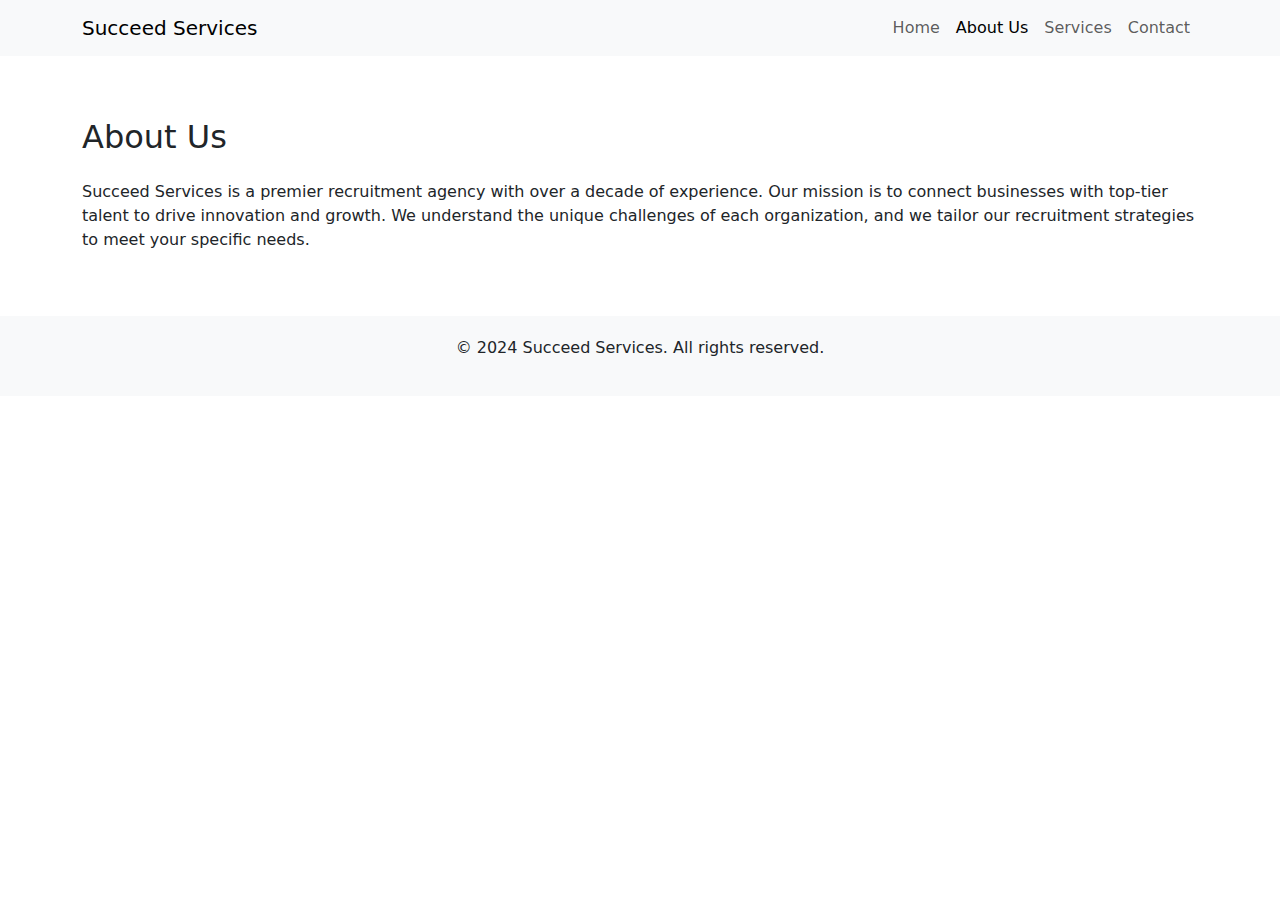
<file: about.html>
<!DOCTYPE html>
<html lang="en">
<head>
    <meta charset="UTF-8">
    <meta name="viewport" content="width=device-width, initial-scale=1.0">
    <title>About Us | Succeed Services</title>
    <!-- Bootstrap CSS -->
    <link href="https://cdn.jsdelivr.net/npm/bootstrap@5.3.3/dist/css/bootstrap.min.css" rel="stylesheet">
    <!-- Optional Custom Styles -->
    <style>
        body {
            padding-top: 70px;
        }
        footer {
            background-color: #f8f9fa;
            padding: 20px 0;
        }
    </style>
</head>
<body>

<!-- Navbar -->
<nav class="navbar navbar-expand-lg navbar-light bg-light fixed-top">
    <div class="container">
        <a class="navbar-brand" href="#">Succeed Services</a>
        <button class="navbar-toggler" type="button" data-bs-toggle="collapse" data-bs-target="#navbarNav" 
                aria-controls="navbarNav" aria-expanded="false" aria-label="Toggle navigation">
            <span class="navbar-toggler-icon"></span>
        </button>
        <div class="collapse navbar-collapse" id="navbarNav">
            <ul class="navbar-nav ms-auto">
                <li class="nav-item"><a class="nav-link" href="index.html">Home</a></li>
                <li class="nav-item"><a class="nav-link active" href="about.html">About Us</a></li>
                <li class="nav-item"><a class="nav-link" href="services.html">Services</a></li>
                <li class="nav-item"><a class="nav-link" href="contact.html">Contact</a></li>
            </ul>
        </div>
    </div>
</nav>

<!-- About Section -->
<section class="py-5">
    <div class="container">
        <h2 class="mb-4">About Us</h2>
        <p>
            Succeed Services is a premier recruitment agency with over a decade of experience.
            Our mission is to connect businesses with top-tier talent to drive innovation and growth.
            We understand the unique challenges of each organization, and we tailor our recruitment
            strategies to meet your specific needs.
        </p>
    </div>
</section>

<!-- Footer -->
<footer class="text-center">
    <div class="container">
        <p>&copy; 2024 Succeed Services. All rights reserved.</p>
    </div>
</footer>

<!-- Bootstrap JS (for responsive menu toggle) -->
<script src="https://cdn.jsdelivr.net/npm/bootstrap@5.3.3/dist/js/bootstrap.bundle.min.js"></script>
</body>
</html>
</file>
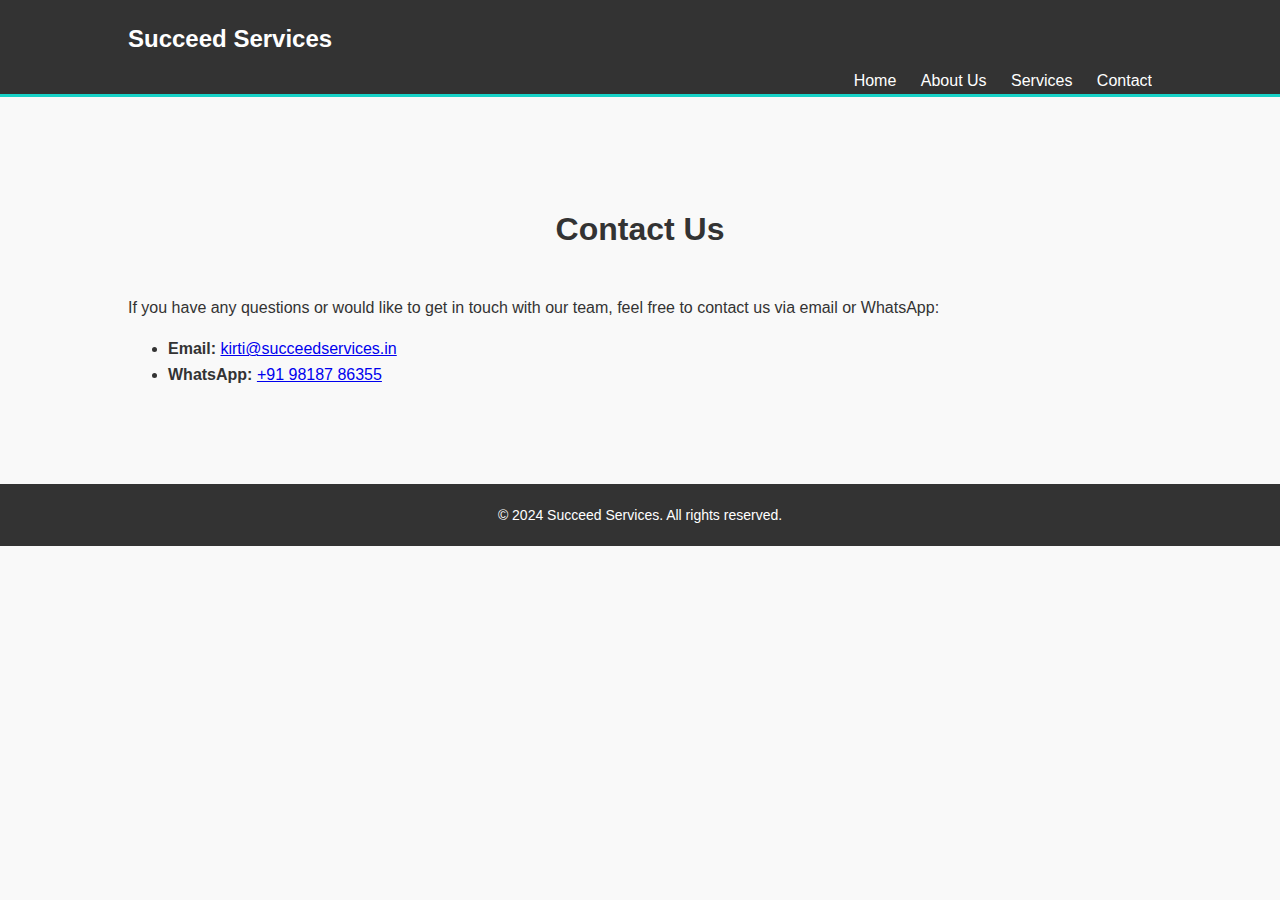
<file: contact.html>
<!DOCTYPE html>
<html lang="en">
<head>
    <meta charset="UTF-8">
    <meta name="viewport" content="width=device-width, initial-scale=1.0">
    <title>Contact Us | Succeed Services</title>
    <link rel="stylesheet" href="style.css">
</head>
<body>
    <header>
        <div class="container">
            <h1>Succeed Services</h1>
            <nav>
                <ul>
                    <li><a href="index.html">Home</a></li>
                    <li><a href="about.html">About Us</a></li>
                    <li><a href="services.html">Services</a></li>
                    <li><a href="contact.html">Contact</a></li>
                </ul>
            </nav>
        </div>
    </header>

    <section id="contact" class="section">
        <div class="container">
            <h2>Contact Us</h2>
            <p>If you have any questions or would like to get in touch with our team, feel free to contact us via email or WhatsApp:</p>
            <ul>
                <li><strong>Email:</strong> <a href="mailto:kirti@succeedservices.in">kirti@succeedservices.in</a></li>
                <li><strong>WhatsApp:</strong> <a href="https://wa.me/919818786355" target="_blank">+91 98187 86355</a></li>
            </ul>
        </div>
    </section>

    <footer>
        <div class="container">
            <p>&copy; 2024 Succeed Services. All rights reserved.</p>
        </div>
    </footer>
</body>
</html>
</file>
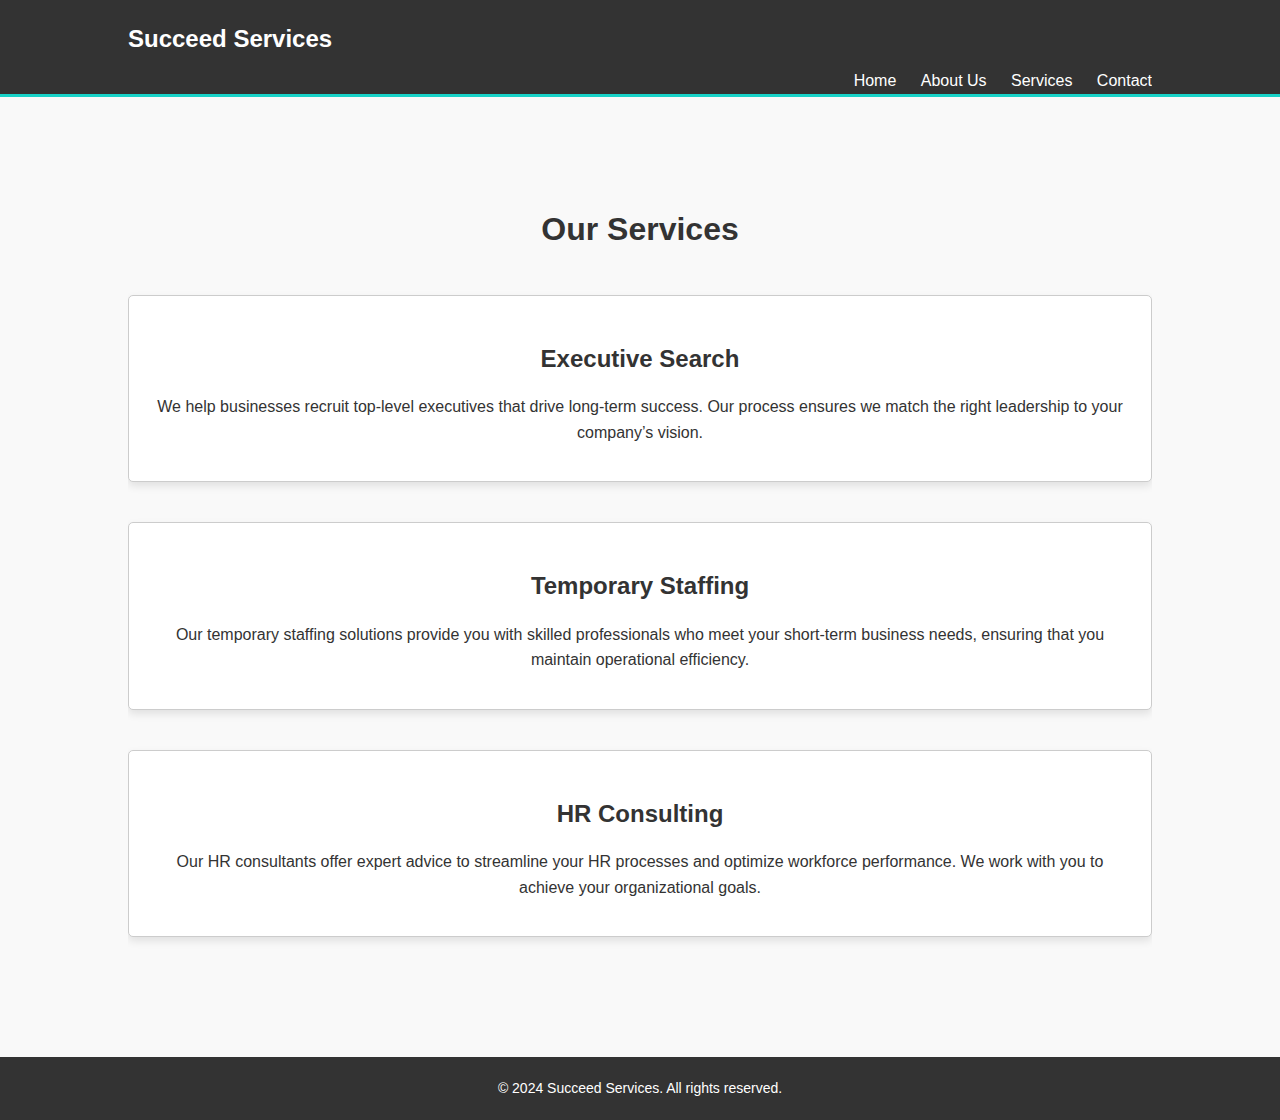
<file: services.html>
<!DOCTYPE html>
<html lang="en">
<head>
    <meta charset="UTF-8">
    <meta name="viewport" content="width=device-width, initial-scale=1.0">
    <title>Our Services | Succeed Services</title>
    <link rel="stylesheet" href="style.css">
</head>
<body>
    <header>
        <div class="container">
            <h1>Succeed Services</h1>
            <nav>
                <ul>
                    <li><a href="index.html">Home</a></li>
                    <li><a href="about.html">About Us</a></li>
                    <li><a href="services.html">Services</a></li>
                    <li><a href="contact.html">Contact</a></li>
                </ul>
            </nav>
        </div>
    </header>

    <section id="services" class="section">
        <div class="container">
            <h2>Our Services</h2>
            <div class="services-list">
                <div class="service-item">
                    <h3>Executive Search</h3>
                    <p>We help businesses recruit top-level executives that drive long-term success. Our process ensures we match the right leadership to your company’s vision.</p>
                </div>
                <div class="service-item">
                    <h3>Temporary Staffing</h3>
                    <p>Our temporary staffing solutions provide you with skilled professionals who meet your short-term business needs, ensuring that you maintain operational efficiency.</p>
                </div>
                <div class="service-item">
                    <h3>HR Consulting</h3>
                    <p>Our HR consultants offer expert advice to streamline your HR processes and optimize workforce performance. We work with you to achieve your organizational goals.</p>
                </div>
            </div>
        </div>
    </section>

    <footer>
        <div class="container">
            <p>&copy; 2024 Succeed Services. All rights reserved.</p>
        </div>
    </footer>
</body>
</html>
</file>
<file: style.css>
/* styles.css */
body {
    font-family: 'Segoe UI', Tahoma, Geneva, Verdana, sans-serif;
    line-height: 1.6;
    margin: 0;
    padding: 0;
    background-color: #f9f9f9;
    color: #333;
}

.container {
    width: 80%;
    margin: auto;
    overflow: hidden;
}

header {
    background: #333;
    color: #fff;
    padding-top: 20px;
    min-height: 60px;
    border-bottom: 3px solid #18d3c8;
}

header h1 {
    margin: 0;
    font-size: 24px;
}

header nav {
    float: right;
    margin-top: 10px;
}

header ul {
    margin: 0;
    padding: 0;
    list-style: none;
}

header ul li {
    display: inline;
    margin-left: 20px;
}

header ul li a {
    color: #fff;
    text-decoration: none;
    font-size: 16px;
}

.hero {
    background: url('hero-bg.jpg') center center/cover no-repeat;
    color: #fff;
    text-align: center;
    padding: 100px 0;
}

.hero h2 {
    font-size: 36px;
    margin-bottom: 20px;
}

.hero p {
    font-size: 18px;
    margin-bottom: 40px;
}

.btn {
    display: inline-block;
    background-color: #18d3c8;
    color: #fff;
    text-decoration: none;
    padding: 10px 20px;
    border-radius: 5px;
    transition: background-color 0.3s ease;
}

.btn:hover {
    background-color: #15a99c;
}

.section {
    padding: 80px 0;
}

.section h2 {
    text-align: center;
    font-size: 32px;
    margin-bottom: 40px;
}

.services-list {
    display: flex;
    justify-content: space-around;
    flex-wrap: wrap;
}

.service-item {
    text-align: center;
    margin-bottom: 40px;
    padding: 20px;
    border: 1px solid #ccc;
    border-radius: 5px;
    background-color: #fff;
    box-shadow: 0 4px 8px rgba(0, 0, 0, 0.1);
}

.service-item h3 {
    font-size: 24px;
    margin-bottom: 10px;
}

.service-item p {
    font-size: 16px;
    line-height: 1.6;
}

footer {
    background-color: #333;
    color: #fff;
    text-align: center;
    padding: 20px 0;
}

footer p {
    margin: 0;
    font-size: 14px;
}
</file>
